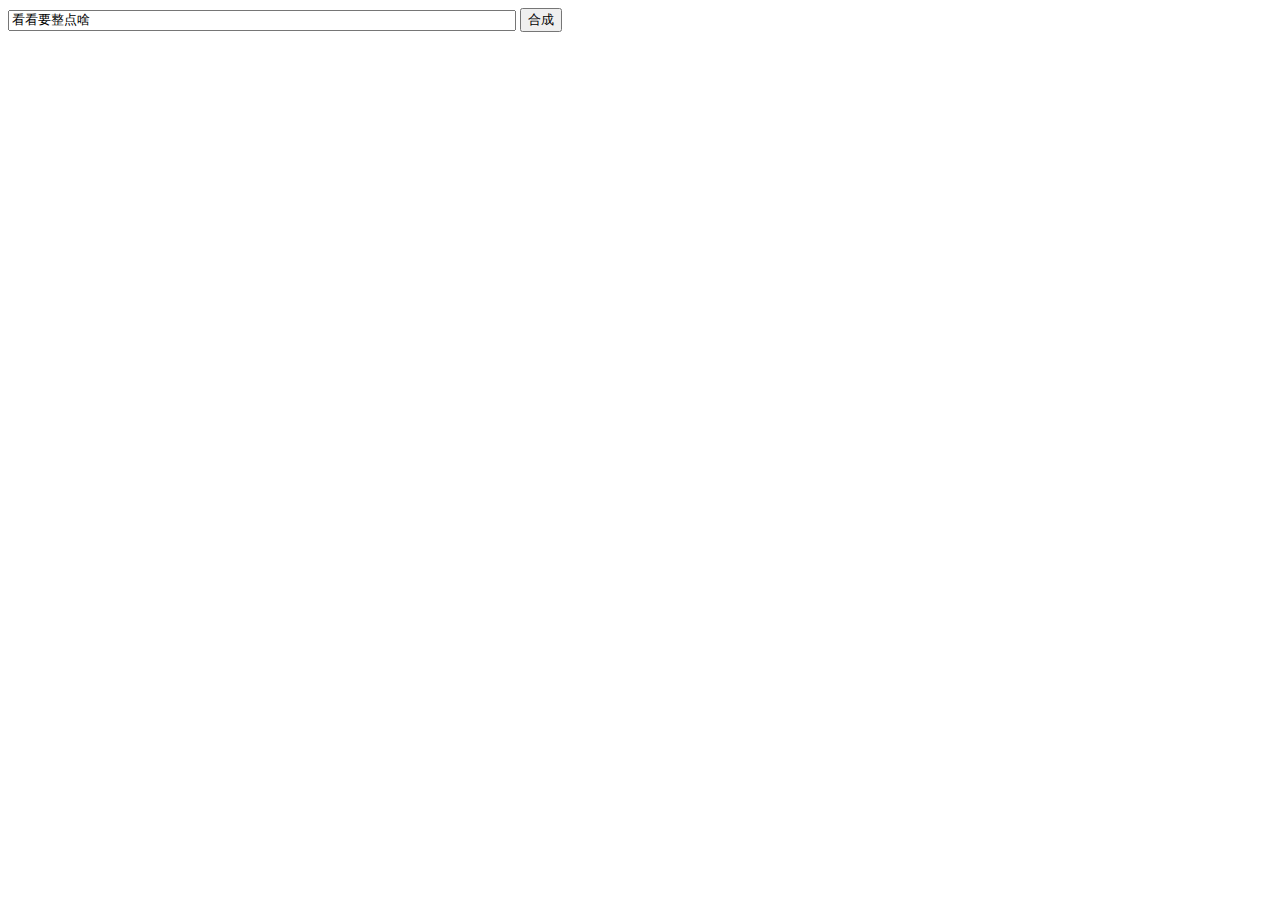
<file: modules/tts_js/speech-tts-cors-master/demo.html>
<!DOCTYPE html>
<html>
<head>
  <meta charset="utf-8">
  <meta name="viewport" content="width=device-width">
  <title>JS Bin</title>
  <script type="text/javascript" src="baidu_tts_cors.js"></script>
  <script type="text/javascript">

    // 初始化变量
    var audio = null;


    // 合成按钮
    function tts() {
        // 语音输出内容
        let text = document.getElementById('text').value;

        // 调用语音合成接口
        audio = btts({
            tex: text,
            tok: '25.c2f4f601d91c341353aa3efa0be0e89c.315360000.1909297894.282335-10854623',
            spd: 5,
            pit: 5,
            vol: 15,
            per: 4
        }, {
            volume: 0.3,
            autoDestory: true,
            timeout: 10000,
            hidden: true,
            onInit: function (htmlAudioElement) {

            },
            onSuccess: function(htmlAudioElement) {
                audio = htmlAudioElement;
                //playBtn.innerText = '播放';
                audio.play();
            },
            onError: function(text) {
                alert(text)
            },
            onTimeout: function () {
                alert('timeout')
            }
        });
    }

  </script>
</head>
<body>
    <div>
        <input type="text" id='text' value='看看要整点啥' style='width: 500px;'>
        <button onclick='tts()'>合成</button>
    </div>
</body>
</html>
</file>
